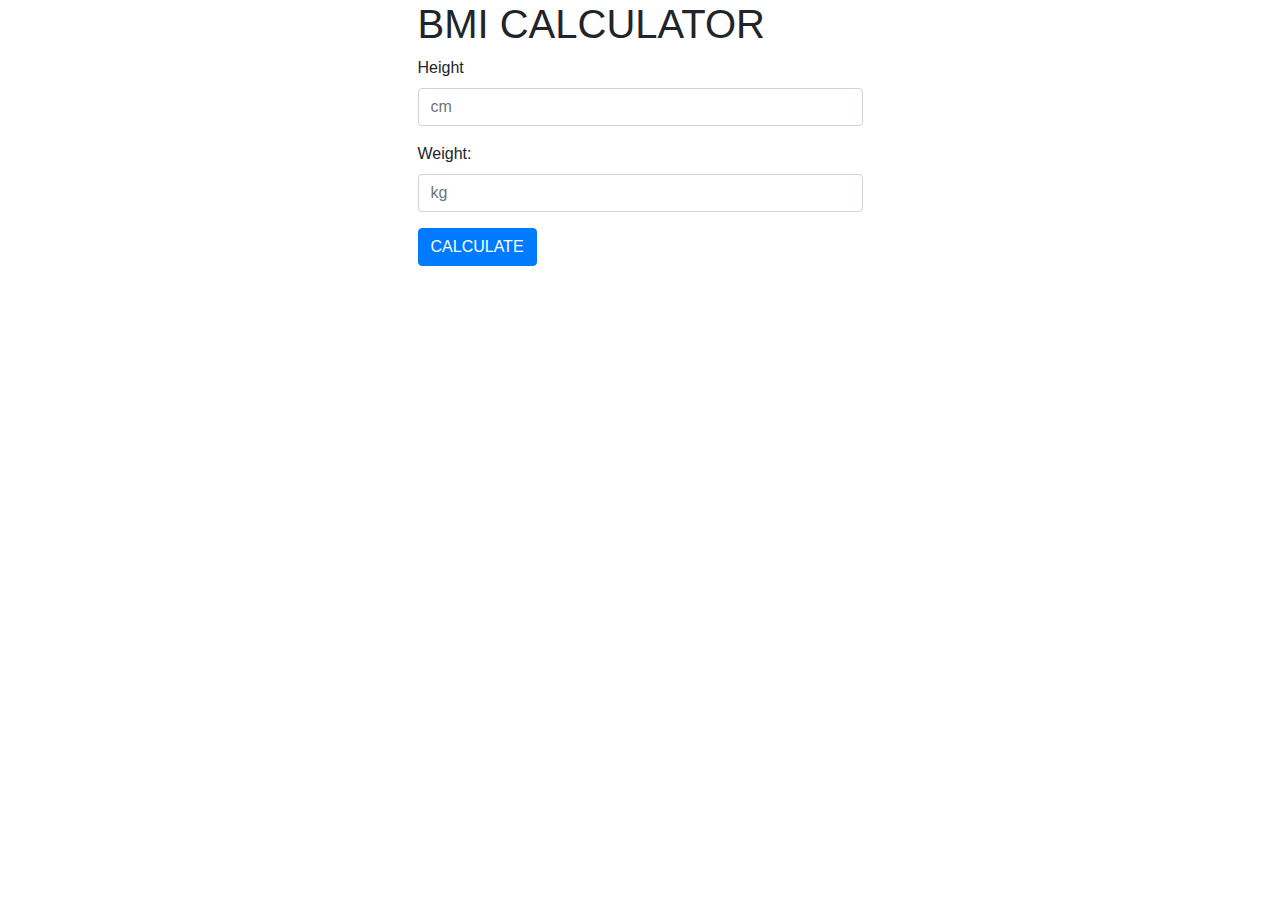
<file: bmicalculate.html>
<!doctype html>
<html lang="en">

<head>
  <title>BMI Calculator</title>
  <!-- Required meta tags -->
  <meta charset="utf-8">
  <meta name="viewport" content="width=device-width, initial-scale=1, shrink-to-fit=no">

  <!-- Bootstrap CSS -->
  <link rel="stylesheet" href="https://maxcdn.bootstrapcdn.com/bootstrap/4.0.0/css/bootstrap.min.css" integrity="sha384-Gn5384xqQ1aoWXA+058RXPxPg6fy4IWvTNh0E263XmFcJlSAwiGgFAW/dAiS6JXm"
    crossorigin="anonymous">
  <link rel="stylesheet" href="bmi.css">
</head>

<body>


  <div class="container">
    <div class="row">
      <div class="col-md-5 m-auto d-block">
        <div class="form-group" id="form">
          <h1>BMI CALCULATOR</h1>
          <label for="Ht">Height</label>
          <input type="text" class="form-control" id="height" placeholder="cm" required>
        </div>
        <div class="form-group">
          <label for="Wt">Weight:</label>
          <input type="text" class="form-control" id="weight" placeholder="kg" required>
        </div>
        <div class="form-group">
          <button type="button" class="btn btn-primary" onclick="BMIcalc()">CALCULATE</button>
        </div>
        <div class="form-group">
          <span id="Message" class="text-success text-center font-weight-bold"></span>

        </div>

      </div>
      <!-- Shift+Alt+F beautify -->
    </div>
  </div>
  </div>

  <!-- Optional JavaScript -->
  <!-- jQuery first, then Popper.js, then Bootstrap JS -->
  <script src="https://code.jquery.com/jquery-3.2.1.slim.min.js" crossorigin="anonymous"></script>
  <script src="https://cdnjs.cloudflare.com/ajax/libs/popper.js/1.12.9/umd/popper.min.js" crossorigin="anonymous"></script>
  <script src="https://maxcdn.bootstrapcdn.com/bootstrap/4.0.0/js/bootstrap.min.js" crossorigin="anonymous"></script>
  <script src="bmi.js"></script>

</body>

</html>
</file>
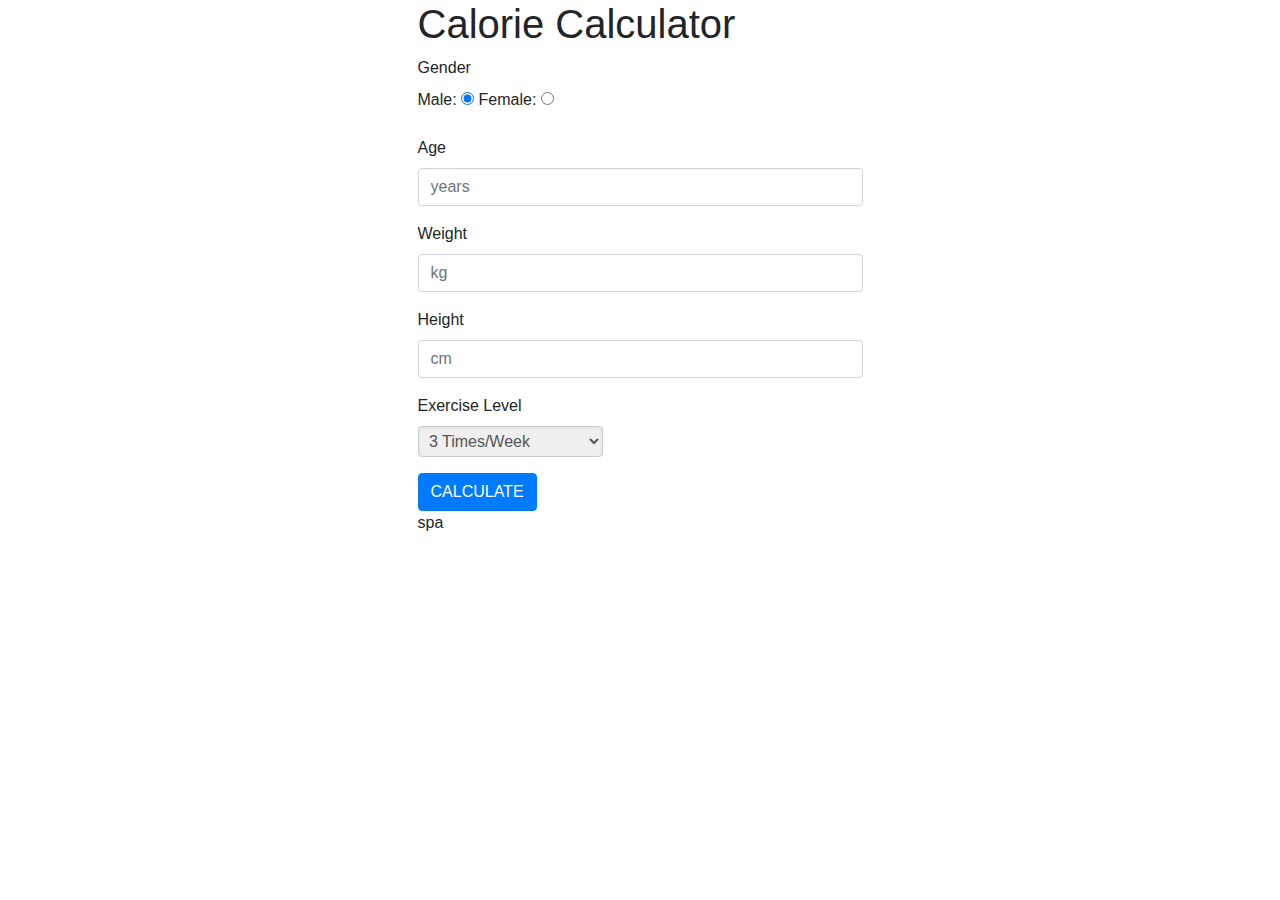
<file: CalorieIntake.html>
<!doctype html>
<html lang="en">

<head>
    <title>Calorie Intake Calculator</title>
    <!-- Required meta tags -->
    <meta charset="utf-8">
    <meta name="viewport" content="width=device-width, initial-scale=1, shrink-to-fit=no">

    <!-- Bootstrap CSS -->
    <link rel="stylesheet" href="https://maxcdn.bootstrapcdn.com/bootstrap/4.0.0/css/bootstrap.min.css" integrity="sha384-Gn5384xqQ1aoWXA+058RXPxPg6fy4IWvTNh0E263XmFcJlSAwiGgFAW/dAiS6JXm"
        crossorigin="anonymous">
    <link rel="stylesheet" href="Calorieintake.css">
</head>

<body>

    <div class="container">



        <div class="row">
            <div class="col-md-5 m-auto d-block">
                <h1>Calorie Calculator</h1>
                <form action="">
                    <div class="form-group">

                        <label for="">Gender</label>
                        <br>
                        <label>Male:
                            <input type="radio" name="Gender" id="Male" checked> </label>
                        <label>Female:
                            <input type="radio" name="Gender" id="Female"> </label>
                    </div>

                    <div class="form-group">
                        <label for="">Age</label>
                        <input type="text" class="form-control" id="Age" placeholder="years" required>
                    </div>

                    <div class="form-group">
                        <label for="">Weight</label>
                        <input type="text" class="form-control" id="Weight" placeholder="kg" required>
                    </div>
                    <div class="form-group">
                        <label for="">Height</label>
                        <input type="text" class="form-control" id="Height" placeholder="cm" required>
                    </div>
                    <div class="form-group">
                        <label>Exercise Level</label>
                        <br>
                        <select name="activity" id="activity">
                            <option value="1">Basic Metabolic Rate</option>
                            <option value="2">Little/No Exercise</option>
                            <option value="3" selected="true">3 Times/Week</option>
                            <option value="4">4 Times/Week</option>
                            <option value="5">5 Times/Week</option>
                        </select>
                    </div>


                    <button type="button" class="btn btn-primary" onclick="CalorieCal()" id="submit">CALCULATE</button>
                    <div id="display">

                    </div>
                    spa
                </form>
            </div>
        </div>
    </div>
    </div>
    <!-- Optional JavaScript -->
    <!-- jQuery first, then Popper.js, then Bootstrap JS -->
    <script src="https://code.jquery.com/jquery-3.2.1.slim.min.js" integrity="sha384-KJ3o2DKtIkvYIK3UENzmM7KCkRr/rE9/Qpg6aAZGJwFDMVNA/GpGFF93hXpG5KkN"
        crossorigin="anonymous"></script>
    <script src="https://cdnjs.cloudflare.com/ajax/libs/popper.js/1.12.9/umd/popper.min.js" integrity="sha384-ApNbgh9B+Y1QKtv3Rn7W3mgPxhU9K/ScQsAP7hUibX39j7fakFPskvXusvfa0b4Q"
        crossorigin="anonymous"></script>
    <script src="https://maxcdn.bootstrapcdn.com/bootstrap/4.0.0/js/bootstrap.min.js" integrity="sha384-JZR6Spejh4U02d8jOt6vLEHfe/JQGiRRSQQxSfFWpi1MquVdAyjUar5+76PVCmYl"
        crossorigin="anonymous"></script>
    <script src="calorieintake.js"></script>

    <!--php after changes in js not seen temp sol different name-->
</body>

</html>
</file>
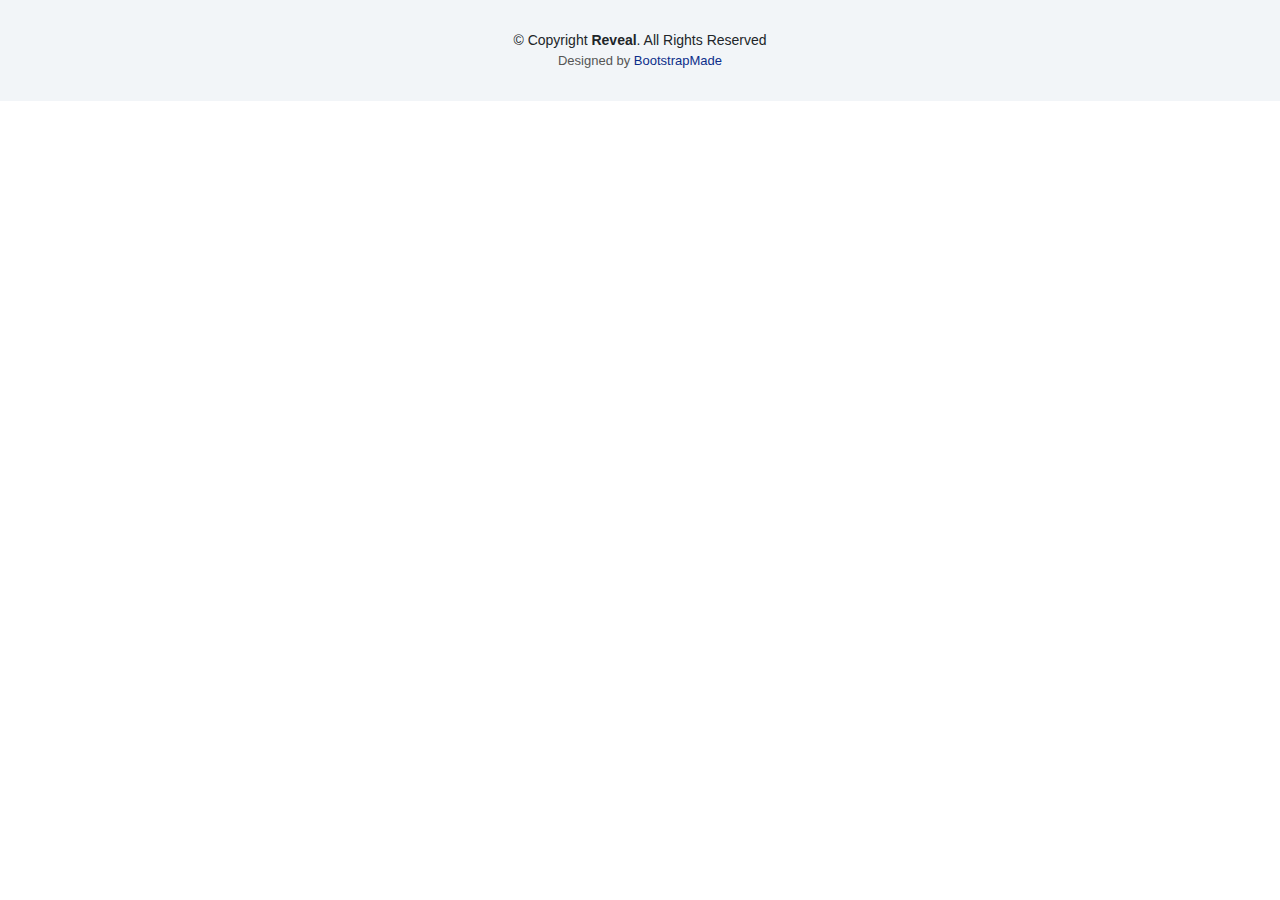
<file: footer1.html>
<!doctype html>
<html lang="en">
  <head>
    <title>Title</title>
    <!-- Required meta tags -->
    <meta charset="utf-8">
    <meta name="viewport" content="width=device-width, initial-scale=1, shrink-to-fit=no">

    <!-- Bootstrap CSS -->
      <link rel="stylesheet" href="https://maxcdn.bootstrapcdn.com/bootstrap/4.0.0/css/bootstrap.min.css" integrity="sha384-Gn5384xqQ1aoWXA+058RXPxPg6fy4IWvTNh0E263XmFcJlSAwiGgFAW/dAiS6JXm" crossorigin="anonymous">
      <link rel="stylesheet" href="footer1.css">
</head>
  <body>
    <footer id="footer">
        <div class="container">
          <div class="copyright">
            &copy; Copyright <strong>Reveal</strong>. All Rights Reserved
          </div>
          <div class="credits">
            <!--
              All the links in the footer should remain intact.
              You can delete the links only if you purchased the pro version.
              Licensing information: https://bootstrapmade.com/license/
              Purchase the pro version with working PHP/AJAX contact form: https://bootstrapmade.com/buy/?theme=Reveal
            -->
            Designed by <a href="https://bootstrapmade.com/">BootstrapMade</a>
          </div>
        </div>
      </footer><!-- #footer -->
    
    <!-- Optional JavaScript -->
    <!-- jQuery first, then Popper.js, then Bootstrap JS -->
    <script src="https://code.jquery.com/jquery-3.2.1.slim.min.js" integrity="sha384-KJ3o2DKtIkvYIK3UENzmM7KCkRr/rE9/Qpg6aAZGJwFDMVNA/GpGFF93hXpG5KkN" crossorigin="anonymous"></script>
    <script src="https://cdnjs.cloudflare.com/ajax/libs/popper.js/1.12.9/umd/popper.min.js" integrity="sha384-ApNbgh9B+Y1QKtv3Rn7W3mgPxhU9K/ScQsAP7hUibX39j7fakFPskvXusvfa0b4Q" crossorigin="anonymous"></script>
    <script src="https://maxcdn.bootstrapcdn.com/bootstrap/4.0.0/js/bootstrap.min.js" integrity="sha384-JZR6Spejh4U02d8jOt6vLEHfe/JQGiRRSQQxSfFWpi1MquVdAyjUar5+76PVCmYl" crossorigin="anonymous"></script>
  </body>
</html>
</file>
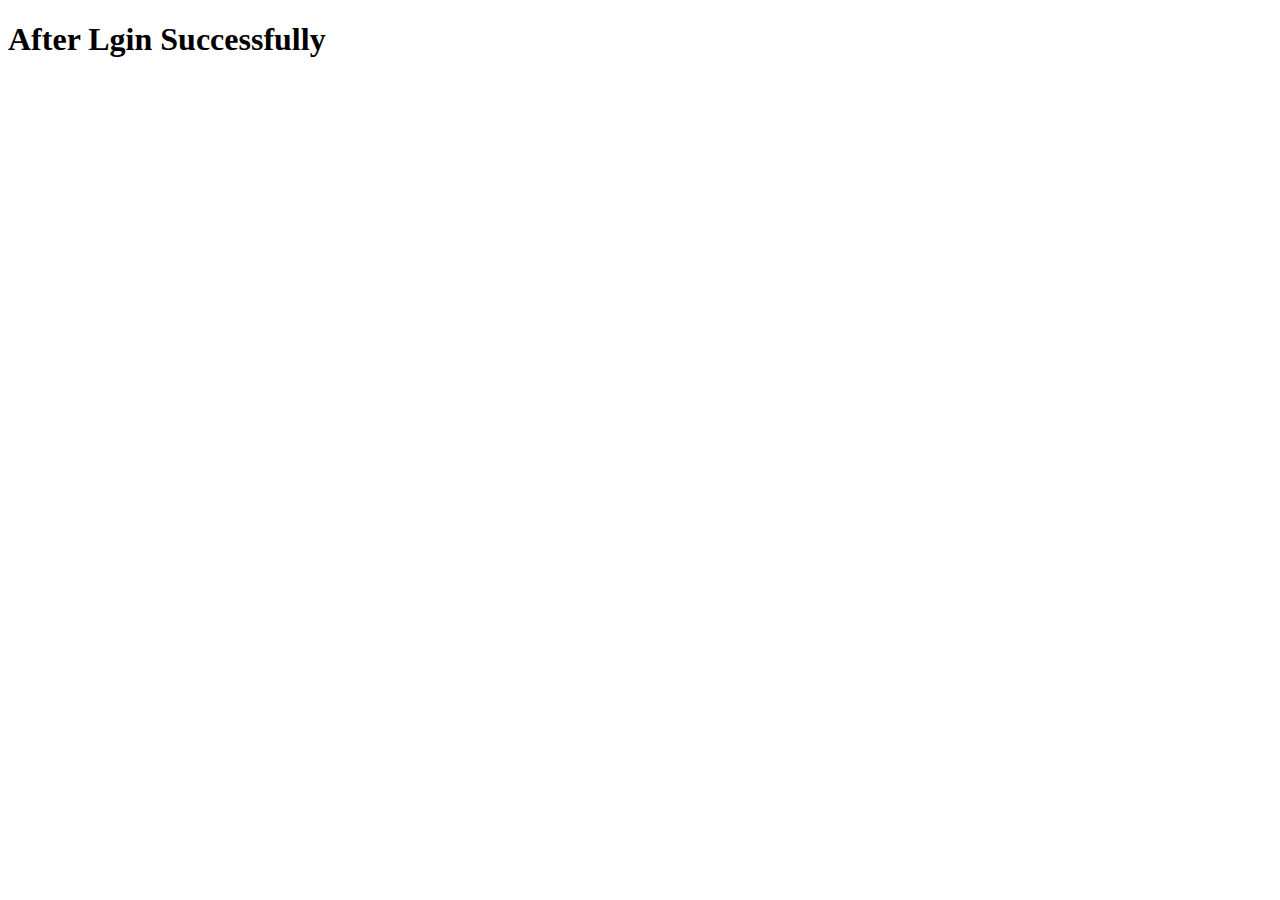
<file: success.html>
<!DOCTYPE html>
<html lang="en">
<head>
    <meta charset="UTF-8">
    <meta name="viewport" content="width=  , initial-scale=1.0">
    <meta http-equiv="X-UA-Compatible" content="ie=edge">
    <title>Document</title>
</head>
<body>
    <h1>After Lgin Successfully</h1>
</body>
</html>
</file>
<file: bmi.css>
/* body{   Testing Purpose
    background-color:red; */
</file>
<file: Calorieintake.css>
/* /* body{
    /* background-color:#E5E5DF ;
}  */

select {
    padding: 0.3em 0.4em;
    display: inline-block;
    border: 1px solid #ccc;
    color: #555;
    font: inherit;
    box-shadow: inset 0 1px 3px #ddd;
    border-radius: 4px;
    transition: 0.3s linear box-shadow;
    box-sizing: border-box;
}
</file>
<file: footer1.css>
#footer {
    
    background: #f2f5f8;
    padding: 0 0 30px 0;
    font-size: 14px;
  }
  
  #footer .copyright {
    text-align: center;
    padding-top: 30px;
  }
  
  #footer .credits {
    text-align: center;
    font-size: 13px;
    color: #555;
  }
  
  #footer .credits a {
    color: #0c2e8a;
  }
</file>
